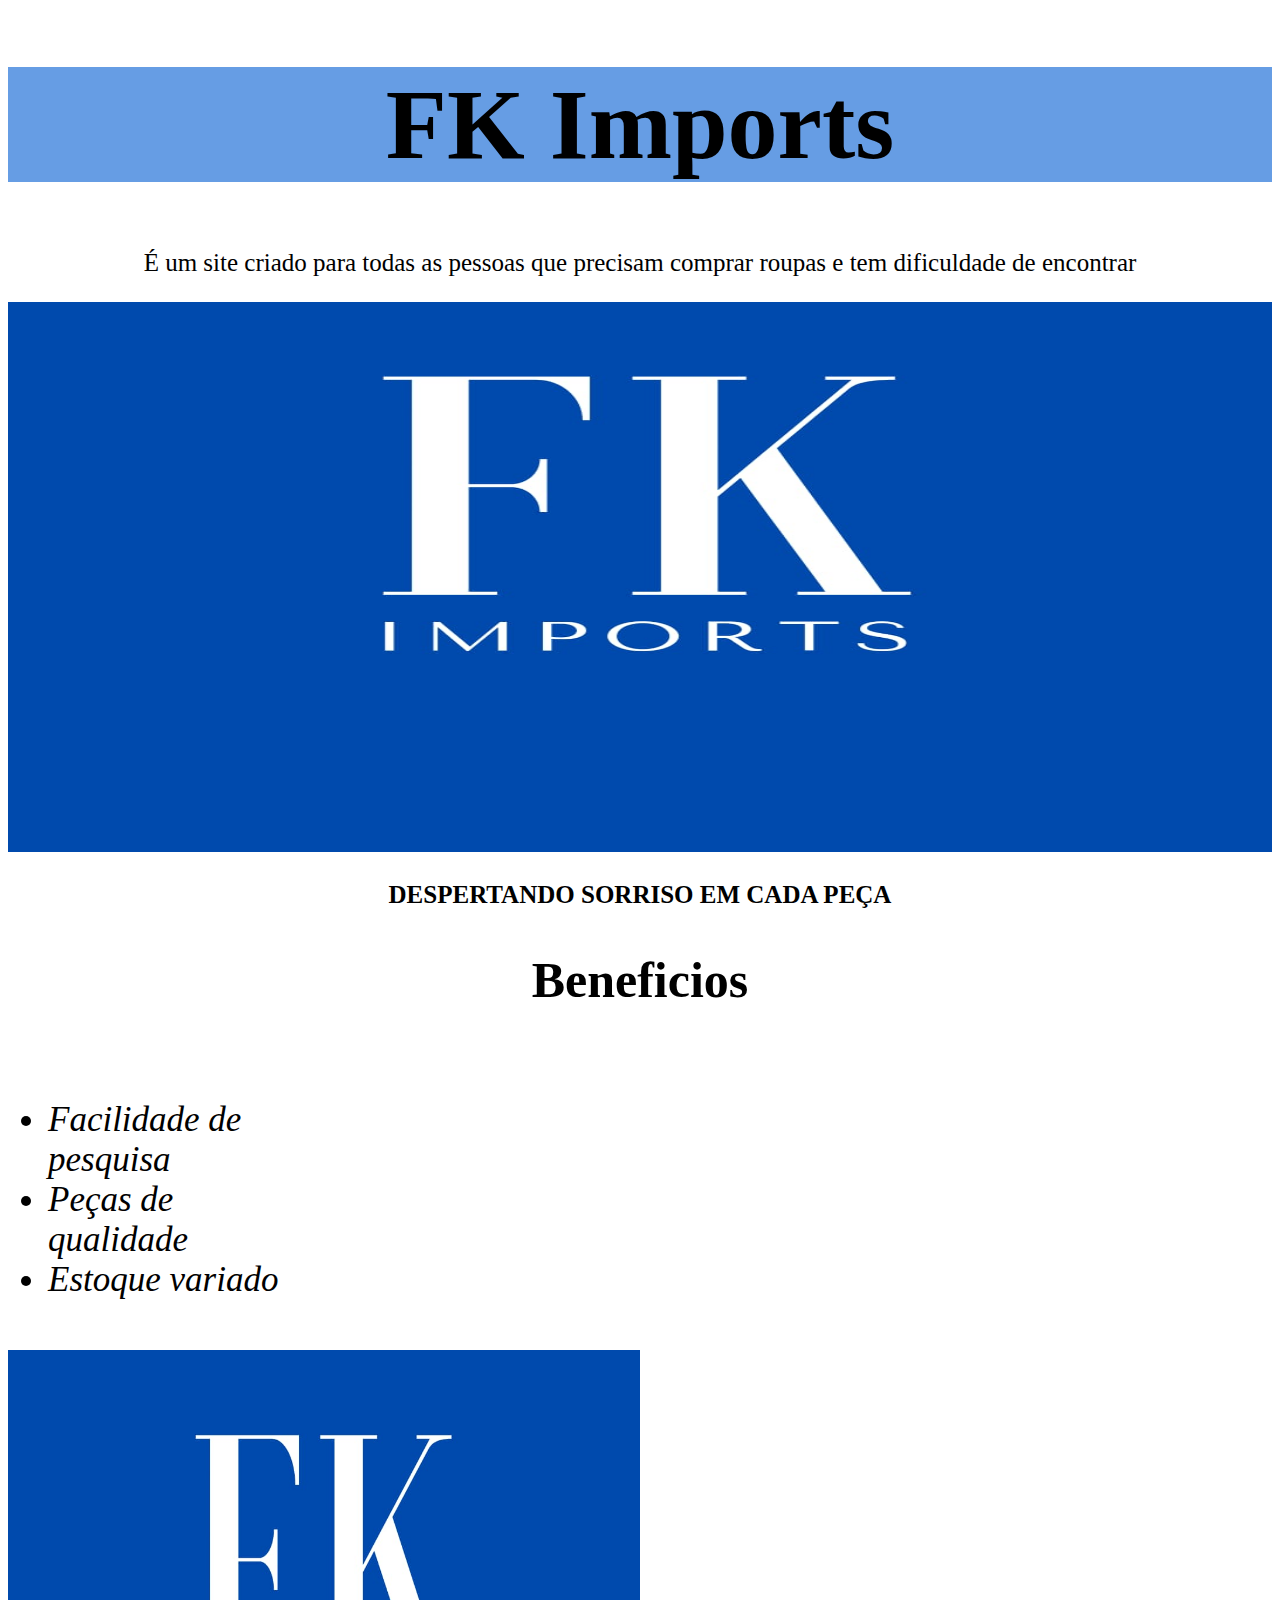
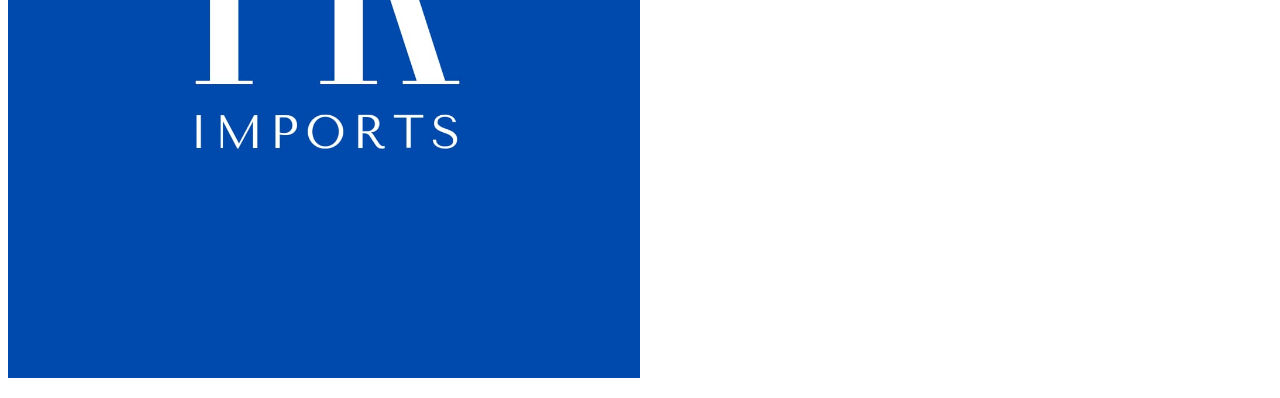
<file: index.html>
<!DOCTYPE html>

<html lang="pt-br"
<head>                                                 
    <meta charset="UTF-8">    
     <title>FK Imports</title>
    <link rel="stylesheet" href="style.css">
</head>
    
<body>
    <div class="principal">
       
        <header>
            <h1>FK Imports</h1>
       </header>
       
       <p> É um site criado para todas as pessoas que precisam 
            comprar roupas e tem dificuldade de encontrar</p>
    
            <img id="fk" src="agoravai.png">    
            
        <p id="pespecial">  <strong> DESPERTANDO SORRISO EM CADA PEÇA </strong></p>
    </div>

    <div class="beneficios">
         <h2>Beneficios</h2>

    <nav>
        <ul>
            <li class="itens">Facilidade de pesquisa</li>
            <li class="itens">Peças de qualidade</li>
            <li class="itens">Estoque variado</li>
    
    </ul>
    </nav>

    <img id="fk2" src="agoravai.png"> 
    </div>
</body>

</html>
</file>
<file: style.css>
body { 
 background: rgb(255, 255, 255);
}

h1 {
    font-size: 100px;
    text-align: center;
    background: rgb(102, 157, 228);
}

p {
    font-size: 25px;
    text-align: center;
}

strong{
 color: black;
}


#fk {
    width: 100%;
    height: 550px;
}

.itens {
    font-style: italic;
    font-size: 35px;
}

h2 {
    text-align: center;
    font-size: 50px;
}

.beneficios {
    font-size: 50px ;
}

ul {
    display: inline-block;
    vertical-align: top;
    margin-right: 15%;
    width: 20%;
} 

#fk2 {
    width: 50%;
}
</file>
